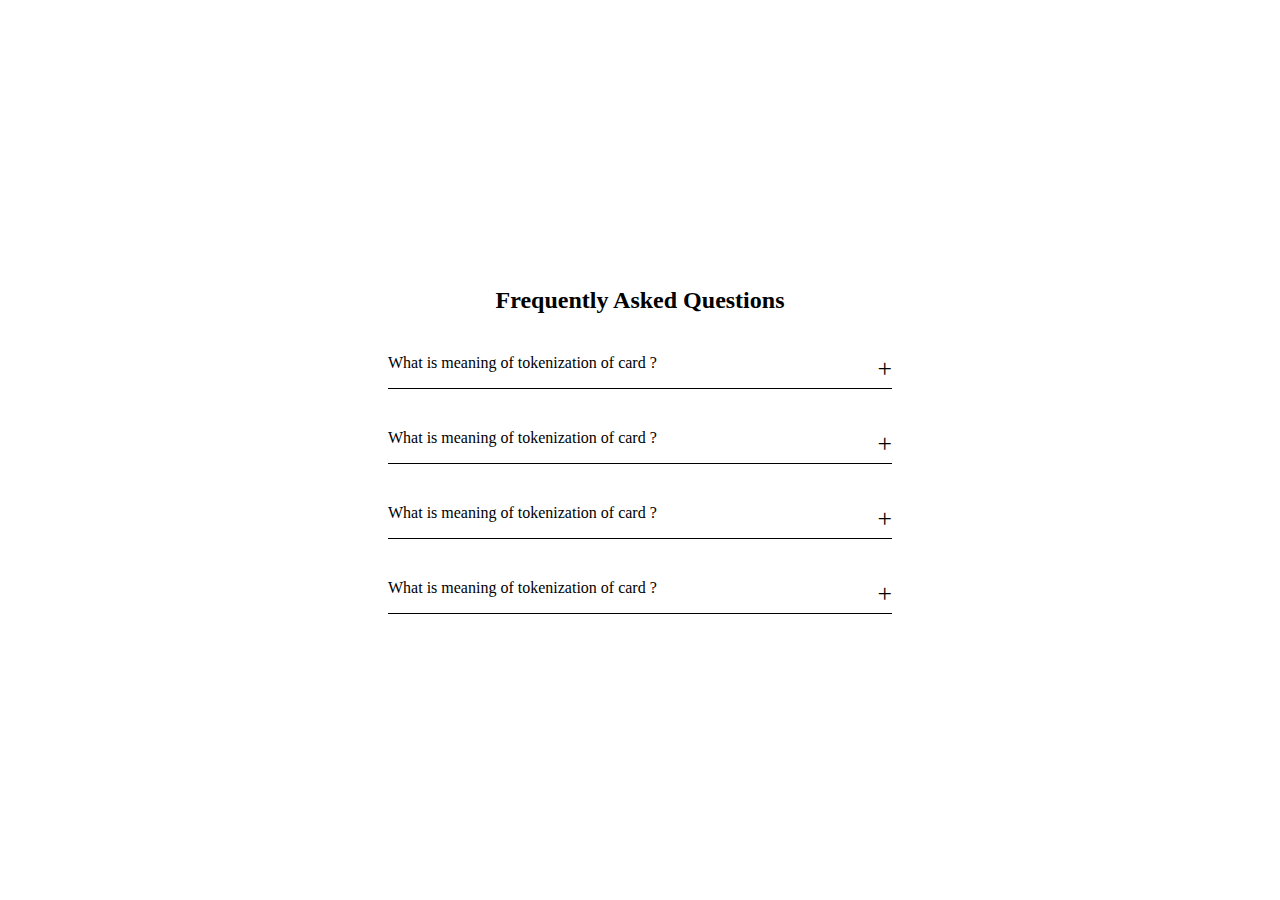
<file: FAQ/index.html>
<html lang="en">
<head>
    <meta charset="UTF-8">
    <meta http-equiv="X-UA-Compatible" content="IE=edge">
    <meta name="viewport" content="width=device-width, initial-scale=1.0">
    <title>Document</title>
    <link rel="stylesheet" href="style.css">
    
    <link rel="stylesheet" href="https://cdnjs.cloudflare.com/ajax/libs/font-awesome/6.1.1/css/all.min.css"
        integrity="sha512-KfkfwYDsLkIlwQp6LFnl8zNdLGxu9YAA1QvwINks4PhcElQSvqcyVLLD9aMhXd13uQjoXtEKNosOWaZqXgel0g=="
        crossorigin="anonymous" referrerpolicy="no-referrer" />
</head>


<body>
    
    <div class="container">
        <h2>Frequently Asked Questions</h2>


        <div class="container-child">
            <div class="container-content">
                <div class="questions">What is meaning of tokenization of card ?</div>
                <div class="answer">
                    Lorem, ipsum dolor sit amet consectetur adipisicing elit. Magni totam molestias quod repellendus quae, sunt cum consectetur mollitia, ex nesciunt voluptatum perspiciatis, dolor maxime iste? Quisquam repellendus consequatur illo nostrum
                </div>
            </div>
            
            <div class="container-content">
                <div class="questions">What is meaning of tokenization of card ?</div>
                <div class="answer">
                    Lorem, ipsum dolor sit amet consectetur adipisicing elit. Magni totam molestias quod repellendus quae, sunt cum consectetur mollitia, ex nesciunt voluptatum perspiciatis, dolor maxime iste? Quisquam repellendus consequatur illo nostrum
                </div>
            </div>
            
            
            <div class="container-content">
                <div class="questions">What is meaning of tokenization of card ?</div>
                <div class="answer">
                    Lorem, ipsum dolor sit amet consectetur adipisicing elit. Magni totam molestias quod repellendus quae, sunt cum consectetur mollitia, ex nesciunt voluptatum perspiciatis, dolor maxime iste? Quisquam repellendus consequatur illo nostrum
                </div>
            </div>
            
            
            
            <div class="container-content">
                <div class="questions">What is meaning of tokenization of card ?</div>
                <div class="answer">
                    Lorem, ipsum dolor sit amet consectetur adipisicing elit. Magni totam molestias quod repellendus quae, sunt cum consectetur mollitia, ex nesciunt voluptatum perspiciatis, dolor maxime iste? Quisquam repellendus consequatur illo nostrum
                </div>
            </div>

            
        </div>
    </div>


    <script src="index.js"></script>
</body>
</html>
</file>
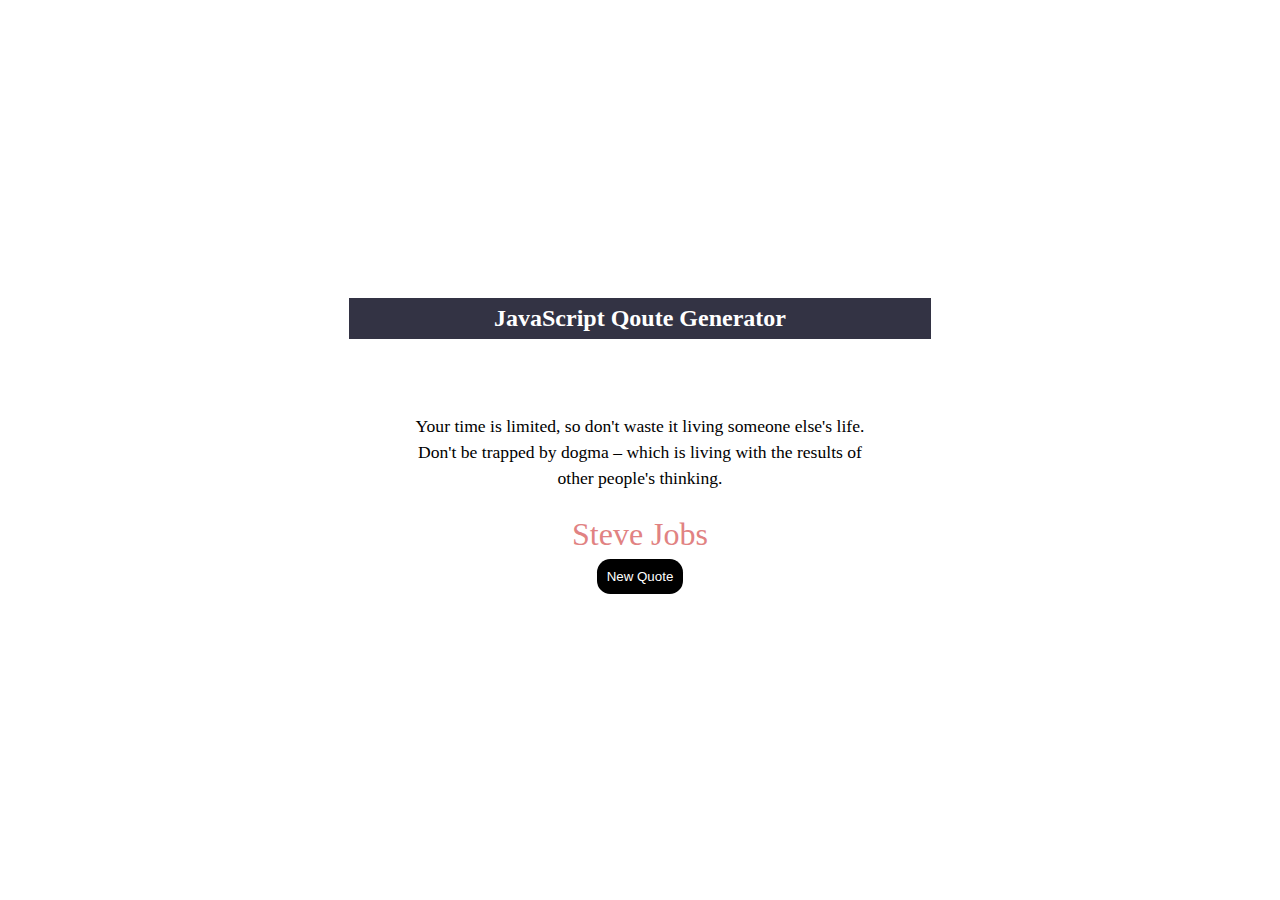
<file: Qoute Generator/index.html>
<html lang="en">
<head>
    <meta charset="UTF-8">
    <meta http-equiv="X-UA-Compatible" content="IE=edge">
    <meta name="viewport" content="width=device-width, initial-scale=1.0">
    <title>DOM Manupilation</title>
    <link rel="stylesheet" href="style.css">
    
    <link rel="stylesheet" href="https://cdnjs.cloudflare.com/ajax/libs/font-awesome/6.1.1/css/all.min.css" integrity="sha512-KfkfwYDsLkIlwQp6LFnl8zNdLGxu9YAA1QvwINks4PhcElQSvqcyVLLD9aMhXd13uQjoXtEKNosOWaZqXgel0g==" crossorigin="anonymous" referrerpolicy="no-referrer" />
    

</head>

<body>

    <div class="container">
        <h2 class="heading">JavaScript Qoute Generator</h2>

        <div class="box">
            <p class="person-qoute">
            Your time is limited, so don't waste it living someone else's life. Don't be trapped by dogma – which is living with the
            results of other people's thinking.
            </p>

            <h1 class="person">
            Steve Jobs
            </h1>

            <div class="button-new-quote">
                <button type="button" class="btn">New Quote</button>
            </div>

        </div>
    </div>
  
  
    

    <script src="index.js"></script>
</body>
</html>
</file>
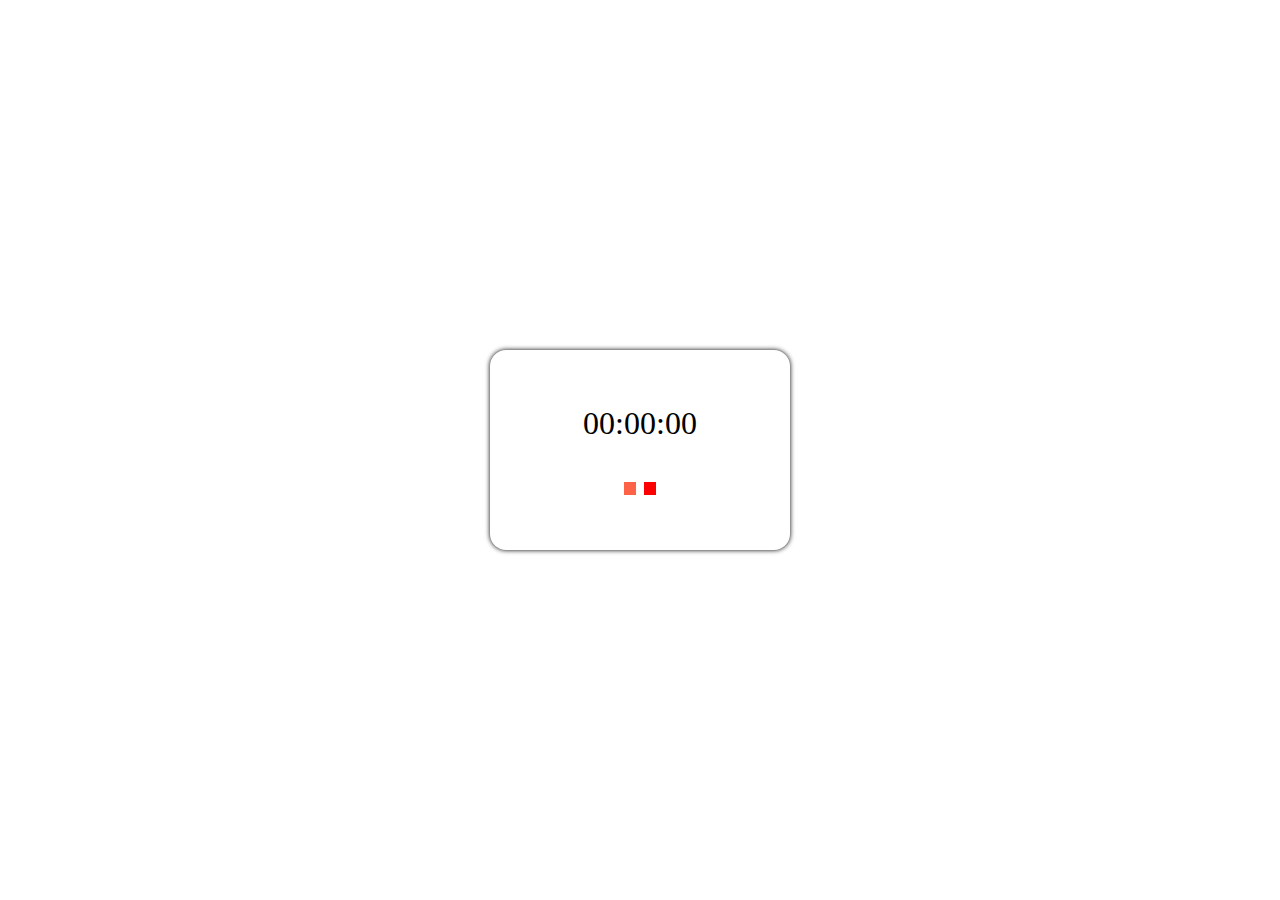
<file: StopWatch/index.html>
<html lang="en">
<head>
    <meta charset="UTF-8">
    <meta http-equiv="X-UA-Compatible" content="IE=edge">
    <meta name="viewport" content="width=device-width, initial-scale=1.0">
    <title>Document</title>
    <link rel="stylesheet" href="style.css">
    
    <link rel="stylesheet" href="https://cdnjs.cloudflare.com/ajax/libs/font-awesome/6.1.1/css/all.min.css"
        integrity="sha512-KfkfwYDsLkIlwQp6LFnl8zNdLGxu9YAA1QvwINks4PhcElQSvqcyVLLD9aMhXd13uQjoXtEKNosOWaZqXgel0g=="
        crossorigin="anonymous" referrerpolicy="no-referrer" />
</head>
<body>

    <div class="container">
        <div class="timer">
            00:00:00
        </div>

        <div class="buttons">

            <button class="startBtn" type="button">
            <i class="fa-solid fa-play" id="play"></i>

            </button>
       
            
            
            <button class="stopBtn" type="button">
            <i class="fa-solid fa-arrow-rotate-left" id="reset"></i>
            </button>
        </div>


    </div>
    

    <script src="index.js"></script>
</body>
</html>
</file>
<file: FAQ/style.css>
*{
    margin: 0;
    padding: 0;
    box-sizing: border-box;
}


body{
    background: url(https://images.unsplash.com/photo-1549675584-91f19337af3d?ixlib=rb-1.2.1&ixid=MnwxMjA3fDB8MHxwaG90by1wYWdlfHx8fGVufDB8fHx8&auto=format&fit=crop&w=2072&q=80) no-repeat center center/ cover;

    display: flex;
    justify-content: center;
    align-items: center;
}

.container{
    
    border: 0px solid black;
    width: 50%;
    max-width: 600px;

    background-color: #fff;
    padding: 2em;
    border-radius:2em ;
 box-shadow: 0 0 5px white;
}

.container h2{
    text-align: center;
    margin: 1em;
}

.container-content{
    margin: 1em;
    position: relative;
    cursor: pointer;
}


.questions{
    border-bottom: 1px solid black;
    padding: 1em 0em;
    margin-bottom: 0.5em;
    
}

.questions::after{
    content: '+';
   position: absolute;
 right: 0;
 
   font-size: 1.6em;
   cursor: pointer;


}

.answer{
    height: 0;
    overflow: hidden;
}

.container-content.active .answer{
    height: 50px;
}

.container-content.active .questions{
    font-size: 0.8em;
    transition: .4s;
}

.container-content.active .questions::after{
    content: '-';
    position: absolute;
    right: 0;
    font-size: 1.6em;
    cursor: pointer;
   

}
</file>
<file: Qoute Generator/style.css>
*{
    margin: 0;
    padding: 0;
    box-sizing: border-box;
}


body{
   display: flex;
   justify-content: center;
   text-align: center;
   align-items: center;
background: url(https://images.unsplash.com/photo-1481627834876-b7833e8f5570?ixlib=rb-1.2.1&ixid=MnwxMjA3fDB8MHxwaG90by1wYWdlfHx8fGVufDB8fHx8&auto=format&fit=crop&w=1856&q=80) no-repeat center center/ cover ;
}

.box{
    border: 0px solid black;
    width: 50%;
    margin: 0 auto;
    padding: 2em 2em;
    background: #fff;
    border-radius: 1em;
}

.heading{
    border: 0px solid black;
    width: 50%;
    margin: 1em auto;
    background-color: #334;
    color: #fff;
    padding: 0.3em;
}

.person-qoute{
    padding: 1em 1em;
    line-height: 1.5;
    font-size: 1.1em;
}


.person{
    font-size: 2em;
    font-weight: 300;
    margin: 0.2em;
    color: rgb(225, 130, 130);

}


.btn{
    padding: 10px;
    background-color: black;
    color: #fff;
    border-radius: 1em;
    cursor: pointer;
    border: none;
}

.btn:hover{
    background-color: rgb(81, 79, 79);
}
</file>
<file: StopWatch/style.css>
*{
    margin: 0;
    padding: 0;
    box-sizing: border-box;
}

body{
    background: url(https://images.unsplash.com/photo-1542496658-e33a6d0d50f6?ixlib=rb-1.2.1&ixid=MnwxMjA3fDB8MHxwaG90by1wYWdlfHx8fGVufDB8fHx8&auto=format&fit=crop&w=2070&q=80) no-repeat center center/cover;
 height: 100vh;

 display: flex;
 justify-content: center;
 align-items: center;

}

.container{
    border: 0px solid black;
    background: #fff;
    border-radius: 1em;
    width: 40%;
    max-width: 300px;
    height: 200px;
    display: flex;
    flex-direction: column;
    justify-content: center;
    align-items: center;
    box-shadow: 0 0 5px black;
}

.timer{
    font-size: 2em;
    margin-bottom: 1em;
}

.startBtn{
    font-size: 2em;
    padding: 0.2em;
    cursor: pointer;
    color: #fff;
    background: tomato;
    margin-right: 0.1em;
    border: none;
    
}



.stopBtn{
    font-size: 2em;
    padding: 0.2em;
    cursor: pointer;
    background: red;
    color: #ffff;
    border: none;
}
</file>
